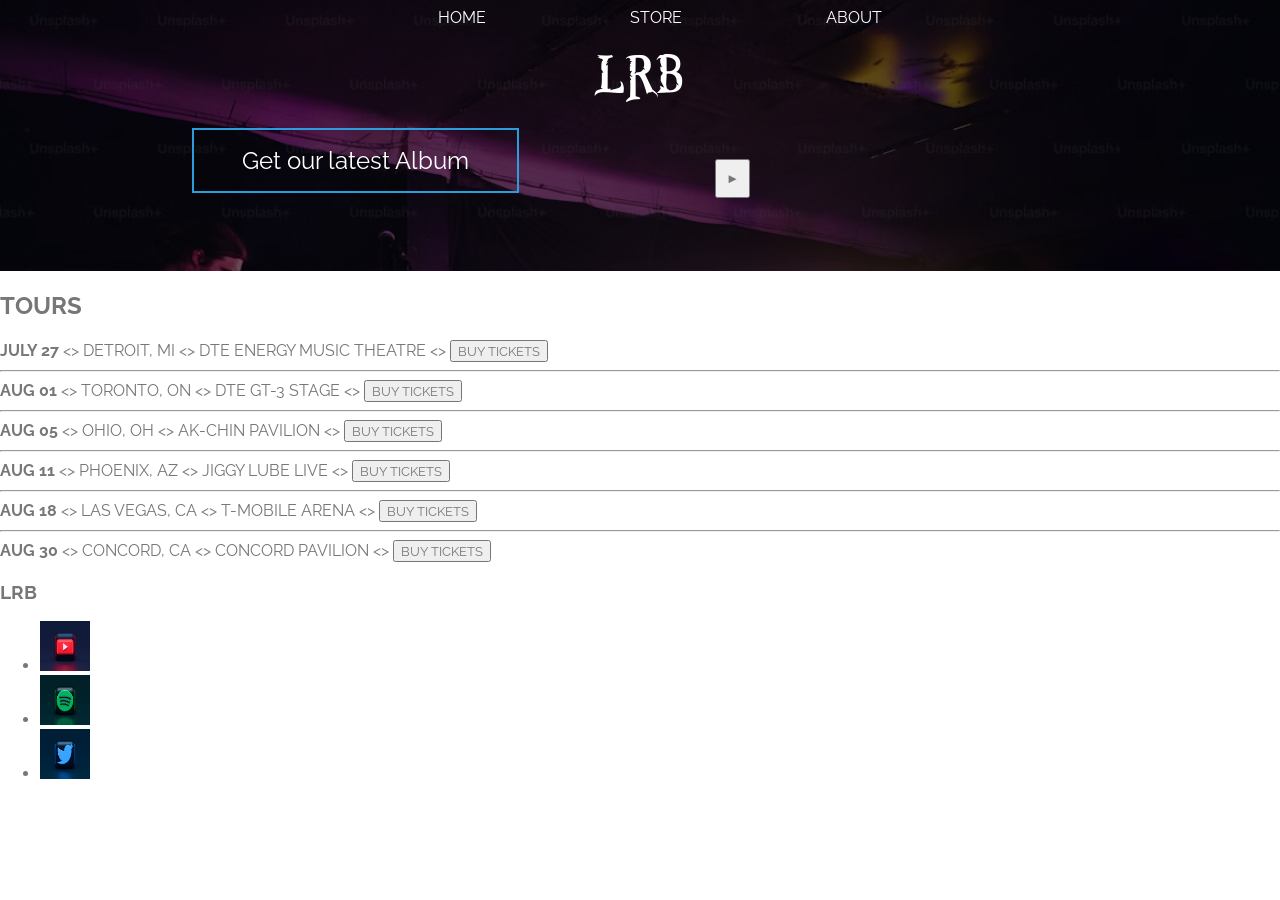
<file: index.html>
<!DOCTYPE html>
<html lang="en">

<head>
    <meta charset="UTF-8">
    <meta name="description" content="This is the description width=device-width, initial-scale=1.0">
    <title>Index</title>
    <link rel="stylesheet" href="style_2.css">

</head>

<body>
    <header class="main-header">
        <nav class="nav main-nav">
            <ul>
                <li><a href="index.html">HOME</a></li>
                <li><a href="store.html">STORE</a></li>
                <li><a href="about.html">ABOUT</a></li>
            </ul>
        </nav>
        <h1 class="band-name band-name-large">LRB</h1>
        <button class="btn btn-header" type="button">Get our latest Album</button>
        <!-- todo Find a suitable bg image -->
        <button class="btn" type="button">&#9658</button>
        <!-- It will show play button ! -->

    </header>
    
      <section>
        <h2>TOURS</h2>
        <!-- we will wrap next things in a div -->
         <div>
            <div>
                <strong>JULY 27</strong>  
                <!-- todo Note: we used strong tag to make the text bold -->
                 &lt;&gt;
                 <!--todo Note:  this is for <> space -->
                <span>DETROIT, MI </span>
                &lt;&gt;
                <span>DTE ENERGY MUSIC THEATRE</span>
                &lt;&gt;
                <button type="button">BUY TICKETS </button>
                <hr>
                
            </div>
            <div>
                <strong>AUG 01</strong>  
                <!-- todo Note: we used strong tag to make the text bold -->
                 &lt;&gt;
                 <!--todo Note:  this is for <> space -->
                <span>TORONTO, ON </span>
                &lt;&gt;
                <span>DTE GT-3 STAGE</span>
                &lt;&gt;
                <button type="button">BUY TICKETS </button>
                <hr>
                
            </div>
            <div>
                <strong>AUG 05</strong>  
                <!-- todo Note: we used strong tag to make the text bold -->
                 &lt;&gt;
                 <!--todo Note:  this is for <> space -->
                <span>OHIO, OH </span>
                &lt;&gt;
                <span>AK-CHIN PAVILION</span>
                &lt;&gt;
                <button type="button">BUY TICKETS </button>
                <hr>
            </div>
            <div>
                <strong>AUG 11</strong>  
                <!-- todo Note: we used strong tag to make the text bold -->
                 &lt;&gt;
                 <!--todo Note:  this is for <> space -->
                <span>PHOENIX, AZ </span>
                &lt;&gt;
                <span>JIGGY LUBE LIVE</span>
                &lt;&gt;
                <button type="button">BUY TICKETS </button>
                <hr>
            </div>
            <div>
                <strong>AUG 18</strong>  
                <!-- todo Note: we used strong tag to make the text bold -->
                 &lt;&gt;
                 <!--todo Note:  this is for <> space -->
                <span>LAS VEGAS, CA</span>
                &lt;&gt;
                <span>T-MOBILE ARENA</span>
                &lt;&gt;
                <button type="button">BUY TICKETS </button>
                <hr>
            </div>
            <div>
                <strong>AUG 30</strong>  
                <!-- todo Note: we used strong tag to make the text bold -->
                 &lt;&gt;
                 <!--todo Note:  this is for <> space -->
                <span>CONCORD, CA</span>
                &lt;&gt;
                <span>CONCORD PAVILION</span>
                &lt;&gt;
                <button type="button">BUY TICKETS </button>
                
            </div>
         </div>
      </section>
      <footer>
        <h3>LRB</h3>
        <ul>
            <li>
                <a href="https://youtube.com" target="_blank">
                    <img src="logos/Youtube_logo.avif" width="50" height="50" alt="Youtube Logo">
                </a>
            </li>
            <li>
                <a href="https://spotify.com" target="blank">
                    <!-- ! is _blank and blank brings the same result? -->
                    <img src="logos/Spotify.avif" width="50" height="50" alt="Spotify Logo">
                </a>
            </li>
            <li>
                <a href="https://twitter.com" target="_blank">
                    <img src="logos/Twitter_logo.avif" width="50" height="50" alt="Twitter Logo">
                </a>
            </li>
        </ul>
    </footer>
</body>

</html>
</file>
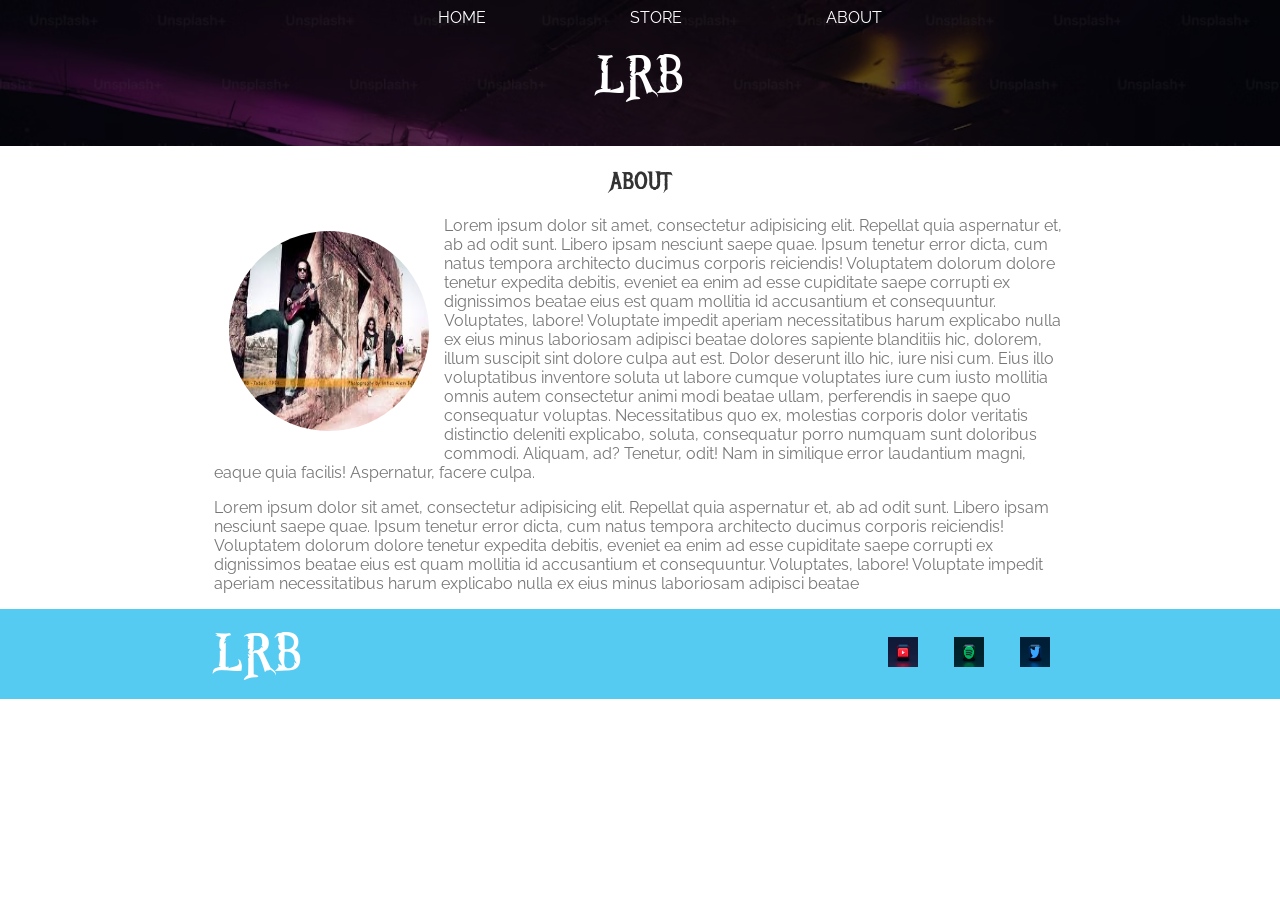
<file: about.html>
<!DOCTYPE html>
<html lang="en">

<head>
    <meta charset="UTF-8">
    <meta name="description" content="This is the description width=device-width, initial-scale=1.0">
    <title>About</title>
    <link rel="stylesheet" href="style_2.css">
   

</head>

<body>
    <!-- create background image  -->
    <header class="main-header">
        <nav class="nav main-nav">
            <ul>
                <li><a href="index.html">HOME</a></li>
                <li><a href="store.html">STORE</a></li>
                <li><a href="about.html">ABOUT</a></li>
            </ul>
        </nav>
        
        <h1 class="band-name band-name-large">LRB</h1>
        <!-- todo Here is two class named band name and band name large -->
    </header>
    <section class="content-section  container">
        <h2 class="section-header">ABOUT</h2>
        <img class="about-band-image" src="images/lrb_images.jpeg" alt="">
        <p>Lorem ipsum dolor sit amet, consectetur adipisicing elit. Repellat quia aspernatur et, ab ad odit sunt.
            Libero ipsam nesciunt saepe quae. Ipsum tenetur error dicta, cum natus tempora architecto ducimus corporis
            reiciendis! Voluptatem dolorum dolore tenetur expedita debitis, eveniet ea enim ad esse cupiditate saepe
            corrupti ex dignissimos beatae eius est quam mollitia id accusantium et consequuntur. Voluptates, labore!
            Voluptate impedit aperiam necessitatibus harum explicabo nulla ex eius minus laboriosam adipisci beatae
            dolores sapiente blanditiis hic, dolorem, illum suscipit sint dolore culpa aut est. Dolor deserunt illo hic,
            iure nisi cum. Eius illo voluptatibus inventore soluta ut labore cumque voluptates iure cum iusto mollitia
            omnis autem consectetur animi modi beatae ullam, perferendis in saepe quo consequatur voluptas.
            Necessitatibus quo ex, molestias corporis dolor veritatis distinctio deleniti explicabo, soluta, consequatur
            porro numquam sunt doloribus commodi. Aliquam, ad? Tenetur, odit! Nam in similique error laudantium magni,
            eaque quia facilis! Aspernatur, facere culpa.</p>
            
            <p>Lorem ipsum dolor sit amet, consectetur adipisicing elit. Repellat quia aspernatur et, ab ad odit sunt.
                Libero ipsam nesciunt saepe quae. Ipsum tenetur error dicta, cum natus tempora architecto ducimus corporis
                reiciendis! Voluptatem dolorum dolore tenetur expedita debitis, eveniet ea enim ad esse cupiditate saepe
                corrupti ex dignissimos beatae eius est quam mollitia id accusantium et consequuntur. Voluptates, labore!
                Voluptate impedit aperiam necessitatibus harum explicabo nulla ex eius minus laboriosam adipisci beatae
                </p>
    </section>

    <footer class="main-footer">
        <div class="container main-footer-container">
        <h3 class="band-name">LRB</h3>
        <ul class="nav footer-nav">
            <li>
                <a href="https://youtube.com" target="_blank">
                    <img src="logos/Youtube_logo.avif" width="50" height="50" alt="Youtube Logo">
                </a>
            </li>
            <li>
                <a href="https://spotify.com" target="blank">
                    <!-- ! is _blank and blank brings the same result? -->
                    <img src="logos/Spotify.avif" width="50" height="50" alt="Spotify Logo">
                </a>
            </li>
            <li>
                <a href="https://twitter.com" target="_blank">
                    <img src="logos/Twitter_logo.avif" width="50" height="50" alt="Twitter Logo">
                </a>
            </li>
        </ul>
    </div>
    </footer>
</body>

</html>
</file>
<file: style_2.css>
@import url('https://fonts.googleapis.com/css?family=Raleway:300,400');

@font-face {
    font-family: Metal Mania Firoz;
    src: url('Fonts/Metal_Mania/MetalMania-Regular.ttf');
}

@font-face {
    font-family: Booterzz;
    src: url("Fonts/booter/BOOTERZZ.ttf");
    font-weight:normal;
    font-style: normal;
}
*{
    box-sizing: border-box;
    font-family:Raleway;
    color:#777;

}

html, body{
    margin: 0;
    padding: 0;
}

.nav ul {
    margin: 0;
}

.nav li{
    display: inline;
}

.nav a {
    display: inline-block;
    padding: .5em;
    color: white;
    text-decoration: none;
}

.main-nav {

    text-align: center;
}

.main-nav li{
    padding: 0 5%;
}
.nav a:hover {
    background-color: rgba(255,255,255,.4);
}

.main-header {
    background-color: rgba(0, 0, 0, 0.6);
    /* Nothing will happen because by default we can use either bg color or bg image
    so we need to use bg blend*/ 
    /* !this is fukcing interesting!  */
    background-image: url("images/Band_Performance.avif");
    background-blend-mode: multiply;
    background-size:cover;
    padding-bottom: 30px;
    /* todo it strecthed the image (covered the width) */
}

.band-name {
    text-align: center;
    margin: 0;
    font-size: 5em;
    font-family: "Booterzz";
    font-weight: normal;
    color: white;
}

.ban-name-large {
    font-size: 10em;
}

.content-section {
    margin: 1em;
}

.container {
    max-width: 900px;
    margin: 0 auto;
    padding: 0 1.5em;

}

.section-header {
    font-family: 'Metal Mania Firoz';
    font-size: 1.5em;
    font-weight: normal;
    color: #333;
    text-align: center;
}

.about-band-image {
    float: left;
    height: 200px;
    width: 200px;
    margin: 15px;
    border-radius: 50%;
}

.main-footer {
    background-color: #56CBF2;
    color: white;
    padding: .25em 0;

}

.main-footer-container {
    display: flex;
    align-items: center;

}
.main-footer-container ul {
    flex-grow: 1;
    text-align: end;
}
.footer-nav li {
    padding: 0 .5em;
}
.footer-nav img {
    width: 30px;
    height: 30px;
}

.btn {
    text-align: center;
    vertical-align: middle;
    padding: 0.67em;
    cursor: pointer;
}

.btn-header {
    margin: .5em 15% 2em 15%;
    color: white;
    border: 2px solid #2D9CDB;
    background-color: rgba(255, 255, 255, 0);
    border-radius: 0%;
    font-size: 1.5em;
    font-weight: light;
    padding-left: 2em;
    padding-right: 2em;

}
</file>
